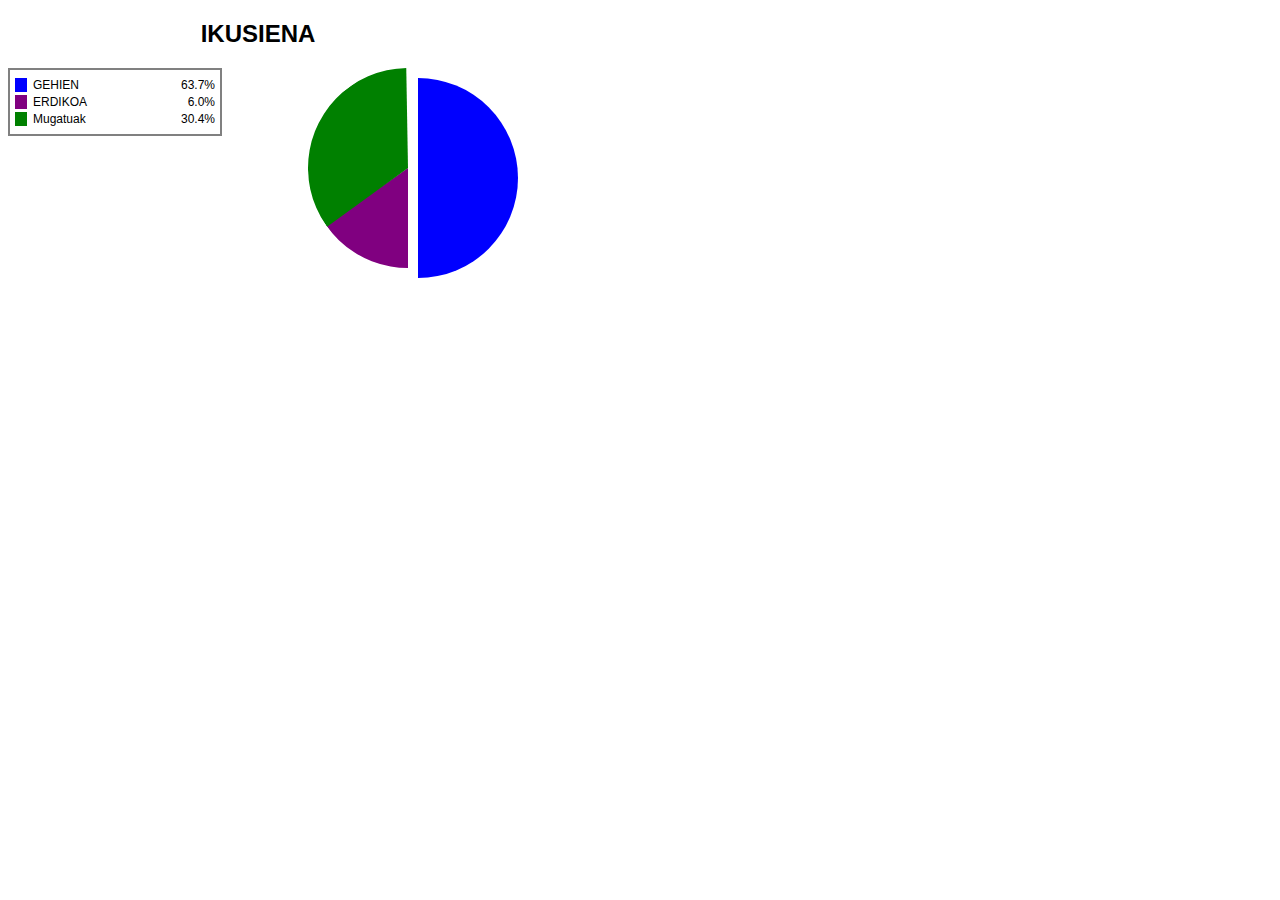
<file: index.html>
<!DOCTYPE html PUBLIC "-//W3C//DTD XHTML 1.0 Transitional//EN" "http://www.w3.org/TR/xhtml1/DTD/xhtml1-transitional.dtd">
<html xmlns="http://www.w3.org/1999/xhtml">
<head>
<meta http-equiv="Content-Type" content="text/html; charset=utf-8" />
<title>Pure CSS3 Pie Charts</title>
<link  rel="stylesheet" href="mystyle.css">
</head>
<body>

<div class="chart">
  <h2>IKUSIENA</h2>
  <div class="legend">
    <div id="gehien-lbl">GEHIEN <span>63.7%</span></div>
    <div id="erdikoa-lbl">ERDIKOA <span>6.0%</span></div>
    <div id="gutxien-lbl">Mugatuak<span>30.4%</span></div>
  </div>
  <div id="gehien" class="hold gt50">
    <div class="pie"></div>
  </div>
  <div id="erdikoa" class="hold">
    <div class="pie"></div>
  </div>
  <div id="gutxien" class="hold">
    <div class="pie"></div>
  </div>
</div>
</body>
</html>
</file>
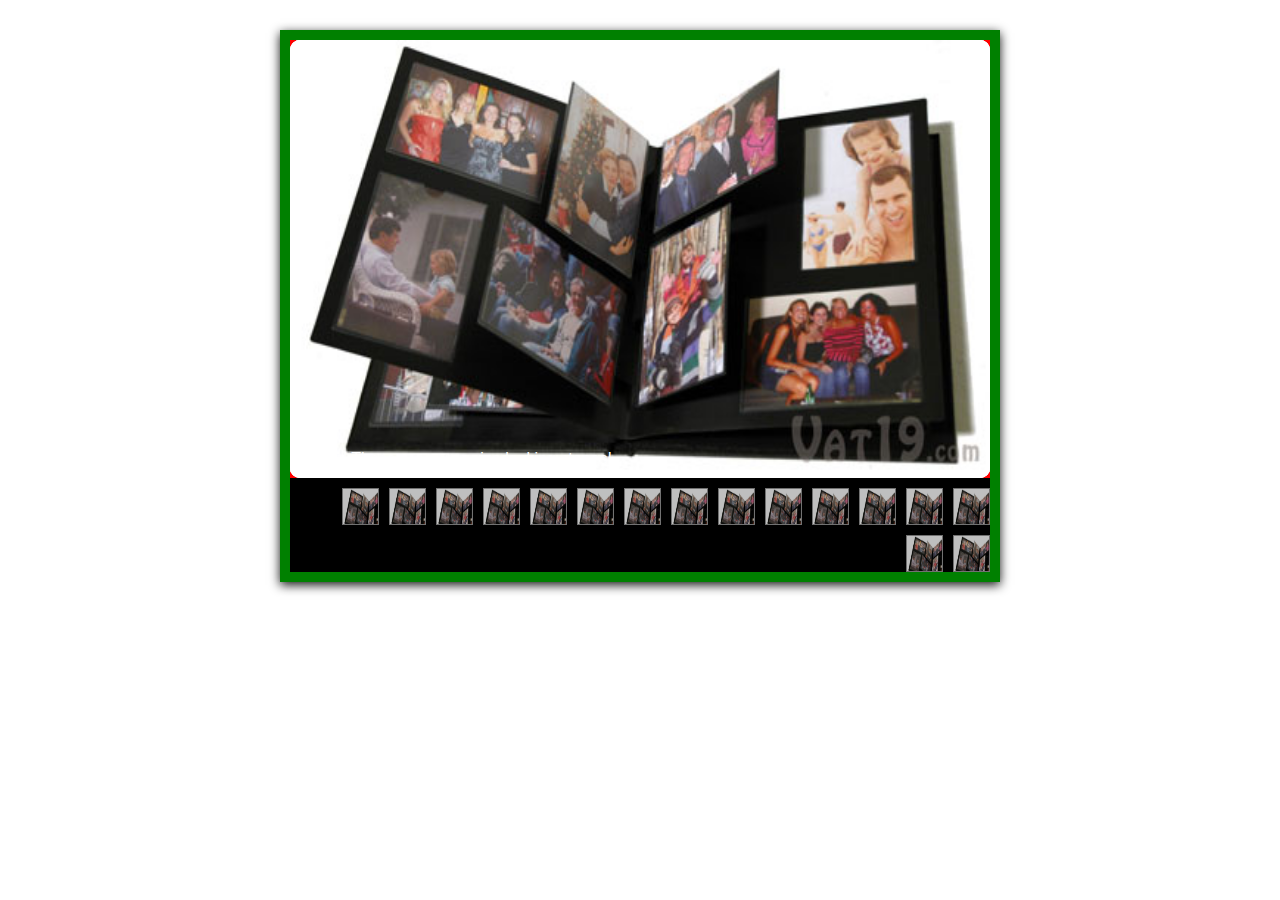
<file: gallery.html>
<!DOCTYPE html>
<html lang="">
<head>  
<meta charset="utf-8">
<title>Pure CSS3 Animated Sliding Image Gallery - No JS | View in Safari or Chrome</title>
 <link rel="stylesheet" type="text/css" media="all" href="gallery.css">
 
</head>

<body>

<div id="box">

<ul id="slider">
	<li id="1" >
		<img src="img/image1.jpg" alt="grass-blades" width="700" height="438" />
		<p><span>Lorem ipsum dolor sit amet, consectetur adipisicing elit, sed do eiusmod tempor incididunt ut labore et dolore magna aliqua. Ut enim ad minim veniam, quis nostrud exercitation ullamco laboris nisi ut aliquip ex ea commodo consequat.</span></p>
	</li>
	<li id="2">
		<img src="img/image1.jpg" alt="ladybug" width="700" height="438" />
		<p><span>Mind your step!</span></p>
	</li>
	<li id="3">
		<img src="img/image1.jpg" alt="lotus" width="700" height="438" />
		<p><span>This is an image of a big flower!</span></p>
	</li>
	<li id="4">
		<img src="img/image1.jpg" alt="stones" width="700" height="438" />
		<p><span>Damn! Those are some nice looking stones!</span></p>
	</li>
</ul>

<ul id="thumb">
<li><a href="#1"><img src="img/image1.jpg" alt="grass-blades" width="50" height="50" /></a></li>
	<li><a href="#2"><img src="img/image1.jpg" alt="ladybug" width="50" height="50" /></a></li>
	<li><a href="#3"><img src="img/image1.jpg" alt="lotus" width="50" height="50" /></a></li>
	<li><a href="#4"><img src="img/image1.jpg" alt="stones" width="50" height="50" /></a></li>

	<li><a href="#1"><img src="img/image1.jpg" alt="grass-blades" width="50" height="50" /></a></li>
	<li><a href="#2"><img src="img/image1.jpg" alt="ladybug" width="50" height="50" /></a></li>
	<li><a href="#3"><img src="img/image1.jpg" alt="lotus" width="50" height="50" /></a></li>
	<li><a href="#4"><img src="img/image1.jpg" alt="stones" width="50" height="50" /></a></li>

	<li><a href="#1"><img src="img/image1.jpg" alt="grass-blades" width="50" height="50" /></a></li>
	<li><a href="#2"><img src="img/image1.jpg" alt="ladybug" width="50" height="50" /></a></li>
	<li><a href="#3"><img src="img/image1.jpg" alt="lotus" width="50" height="50" /></a></li>
	<li><a href="#4"><img src="img/image1.jpg" alt="stones" width="50" height="50" /></a></li>

	<li><a href="#1"><img src="img/image1.jpg" alt="grass-blades" width="50" height="50" /></a></li>
	<li><a href="#2"><img src="img/image1.jpg" alt="ladybug" width="50" height="50" /></a></li>
	<li><a href="#3"><img src="img/image1.jpg" alt="lotus" width="50" height="50" /></a></li>
	<li><a href="#4"><img src="img/image1.jpg" alt="stones" width="50" height="50" /></a></li>
</ul>

</div>


</body>
</html>
</file>
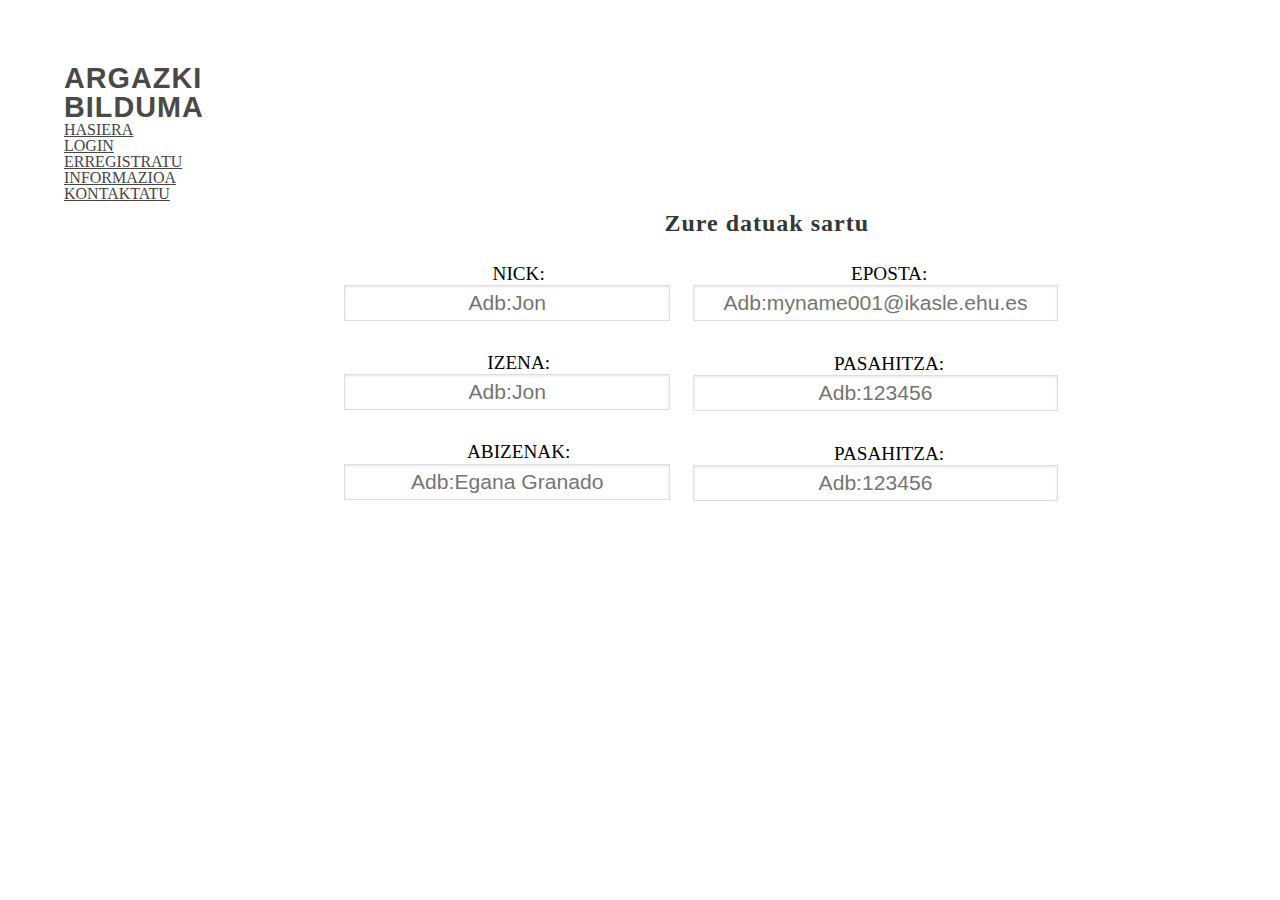
<file: register.html>
<!DOCTYPE html>
<html lang="en">
<head>
	<title>ARGAZKI BILDUMA</title>

	<link rel="stylesheet" type="text/css" href="css/reset.css">
	<link rel="stylesheet" type="text/css" href="css/main.css">
	<link rel="stylesheet" type="text/css" href="css/mystyle.css">
    <script type="text/javascript" src="js/jquery.js"></script>
    <script type="text/javascript" src="js/main.js"></script>
	
</head>
<body>
<div id="container">
	<header>
		<div class="logo">
			<p><h1>ARGAZKI BILDUMA</h1></p>
		</div>

		<div id="menu_icon"></div>
		<nav>
			<ul>
				<li><a href="index.html" >HASIERA</a></li>
				<li><a href="login.html">LOGIN</a></li>
				<li><a href="register.html" class="selected">ERREGISTRATU</a></li>
				<li><a href="#">INFORMAZIOA</a></li>
				<li><a href="contact.html">KONTAKTATU</a></li>
			</ul>
		</nav><!-- end navigation menu -->

	</header><!-- end header -->

	<section class="main clearfix">
	<h2>Zure datuak sartu</h2>
	<form name="erregistro" id="hongkiat-form"  method="POST" >
		<section id="aligned">
			<p>NICK:</p><input type="text" name="IZENA" id="name" placeholder="Adb:Jon" autocomplete="off" tabindex="1" class="txtinput" required>
			<p>IZENA:</p> <input type="text" name="IZENA" id="name" placeholder="Adb:Jon" autocomplete="off" tabindex="1" class="txtinput" required>
			<p>ABIZENAK:</p><input type="text" name="ABIZENAK" id="name" placeholder="Adb:Egana Granado" autocomplete="off" tabindex="1" class="txtinput" required pattern="([a-zA-z]*\s[a-zA-z]*)*">
		
		</section>
		<section id="aside">	
				<p>EPOSTA:</p><input type="email" name="POSTA" id="email" placeholder="Adb:myname001@ikasle.ehu.es" autocomplete="off" tabindex="2" class="txtinput" pattern="^[a-z]*[0-9]{3}(\@irakasle|\@ikasle)\.ehu(\.es|\.eus)$" required >
					<p>PASAHITZA:</p><input type="password" name="PASAHITZA" id="password" placeholder="Adb:123456" autocomplete="off" tabindex="3" class="txtinput" >
					<p>PASAHITZA:</p><input type="password" name="PASAHITZA2" id="password2" placeholder="Adb:123456" autocomplete="off" tabindex="4" class="txtinput" onchange="pasahitzaBalidatu(password.value,password2.value)">
		</section>
	</form>

	</section><!-- end main -->
</div>
</body>
</html>
</file>
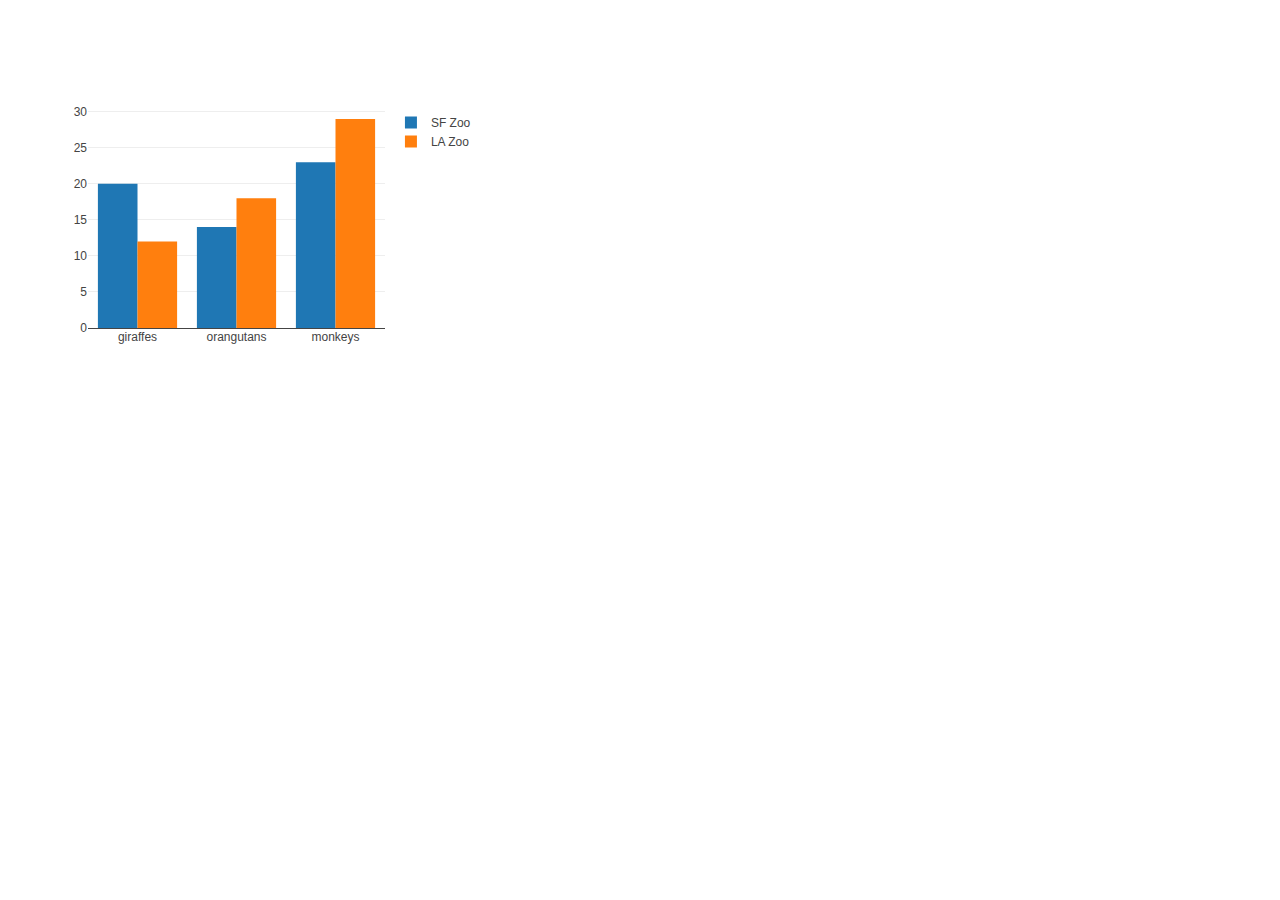
<file: example/bar.html>
<html>
<head>
  <!-- Plotly.js -->
</head>

<body>
  
  <div id="myDiv" style="width: 480px; height: 400px;"><!-- Plotly chart will be drawn inside this DIV --></div>
  
  <script src="https://cdn.plot.ly/plotly-latest.min.js"></script>
  <script>
    var trace1 = {
  x: ['giraffes', 'orangutans', 'monkeys'], 
  y: [20, 14, 23], 
  name: 'SF Zoo', 
  type: 'bar'
};

var trace2 = {
  x: ['giraffes', 'orangutans', 'monkeys'], 
  y: [12, 18, 29], 
  name: 'LA Zoo', 
  type: 'bar'
};

var data = [trace1, trace2];

var layout = {barmode: 'group'};

Plotly.newPlot('myDiv', data, layout);
  </script>
  
</body>
</html>
</file>
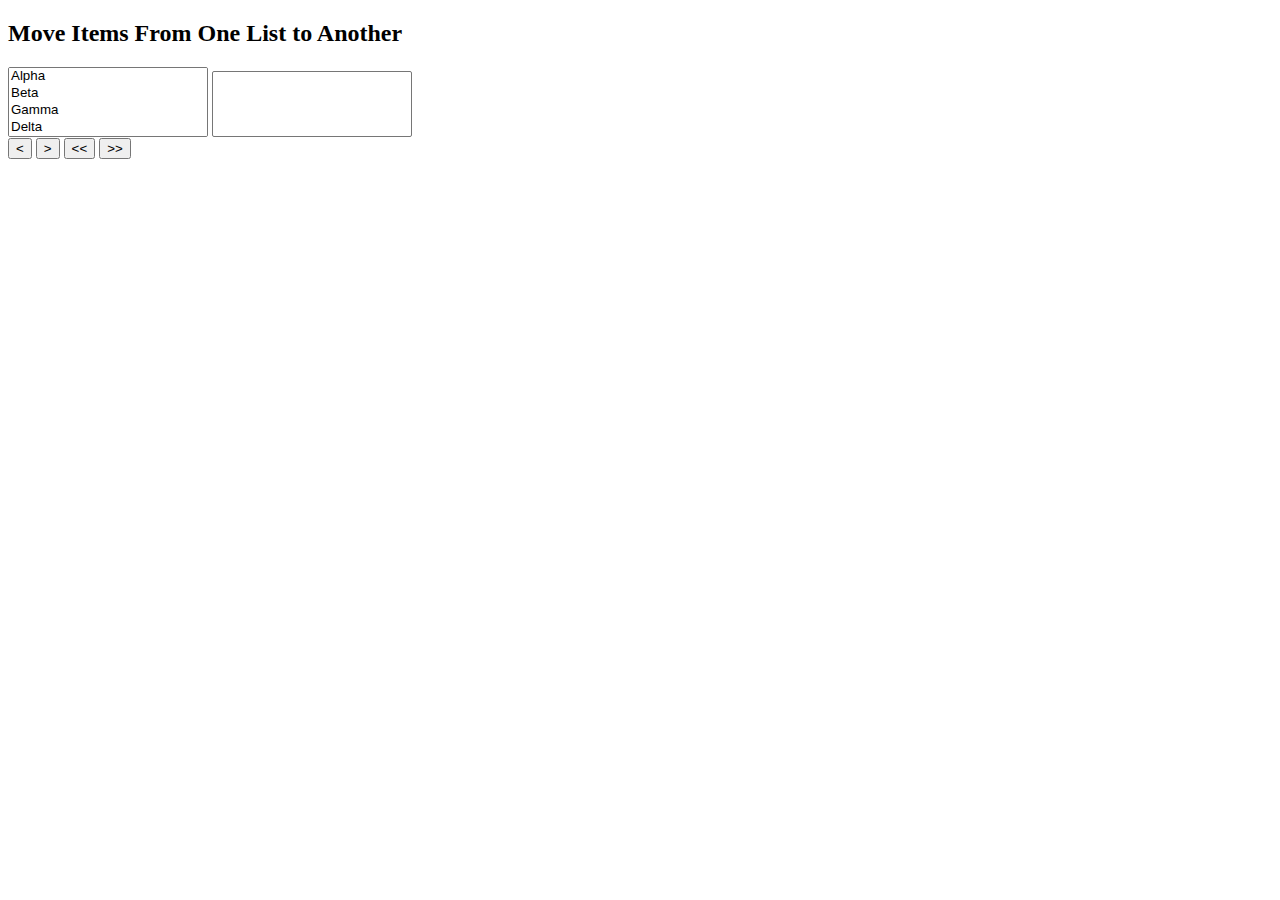
<file: example/example.html>
<!DOCTYPE html>
<html>
<head>
    <title>Move Items from One MultiSelect List To Another</title>
    <script src="jquery-1.11.1.min.js"></script>
    <script type="text/javascript">
        $(function () {
            function moveItems(origin, dest) {
                $(origin).find(':selected').appendTo(dest);
            }

            function moveAllItems(origin, dest) {
                $(origin).children().appendTo(dest);
            }

            $('#left').click(function () {
                moveItems('#sbTwo', '#sbOne');
            });

            $('#right').on('click', function () {
                moveItems('#sbOne', '#sbTwo');
            });

            $('#leftall').on('click', function () {
                moveAllItems('#sbTwo', '#sbOne');
            });

            $('#rightall').on('click', function () {
                moveAllItems('#sbOne', '#sbTwo');
            });
        });
    </script>
</head>
<body>
    <h2>Move Items From One List to Another</h2>
    <select style="width:200px;" id="sbOne" multiple="multiple">
        <option value="1">Alpha</option>
        <option value="2">Beta</option>
        <option value="3">Gamma</option>
        <option value="4">Delta</option>
        <option value="5">Epsilon</option>
    </select>

    <select style="width:200px;" id="sbTwo" multiple="multiple">

    </select>

    <br />

    <input type="button" id="left" value="<" />
    <input type="button" id="right" value=">" />
    <input type="button" id="leftall" value="<<" />
    <input type="button" id="rightall" value=">>" />
</body>
</html>
</file>
<file: mystyle.css>
body {
	font-family:Tahoma, Geneva, sans-serif;
}
h2 {
	text-align:center;
}
.chart {
	position:relative;
	width:500px;
	height:250px;
}
.hold {
	position:absolute;
	width:200px;
	height:200px;
	clip:rect(0px,200px,200px,100px);
	left:300px;
}
.pie {
	position:absolute;
	width:200px;
	height:200px;
	clip:rect(0px,100px,200px,0px);
	-moz-border-radius:100px;
	-webkit-border-radius:100px; 
	border-radius:100px; 
}
.hold.gt50 {
	clip:rect(auto, auto, auto, auto);
}
.pie.fill {
	-moz-transform:rotate(180deg) !important;
	-webkit-transform:rotate(180deg) !important;
	-o-transform:rotate(180deg) !important;
	transform:rotate(180deg) !important;
}
.legend {
	clear:left;
	float:left;
	font-size:12px;
	border:2px solid grey;
	padding:5px;
	width:200px;
}
.legend DIV {
	margin:3px 0;
}
.legend span {
	float:right;
	padding-left:.5em;
}

#gehien{
	margin-left:10px;
	margin-top:10px;
}
#gehien .pie {
	background-color:blue;
	border-color:blue;
	-moz-transform:rotate(180deg); 
	-webkit-transform:rotate(180deg); 
	-o-transform:rotate(180deg);
	transform:rotate(180deg);
}
#gehien-lbl {
	border-left:blue solid 1em;
	padding-left:.5em;
}
#erdikoa {
	-moz-transform:rotate(180deg); 
	-webkit-transform:rotate(180deg);
	-o-transform:rotate(180deg); 
	transform:rotate(180deg); 
}
#erdikoa .pie {
	background-color:purple;
	border-color:purple;
	-moz-transform:rotate(55deg); 
	-webkit-transform:rotate(55deg);
	-o-transform:rotate(55deg); 
	transform:rotate(55deg); 
}
#erdikoa-lbl {
	border-left:purple solid 1em;
	padding-left:.5em;
}
#gutxien{
	-moz-transform:rotate(234deg); 
	-webkit-transform:rotate(234deg); 
	-o-transform:rotate(234deg); 
	transform:rotate(234deg); 
}
#gutxien .pie {
	background-color:green;
	border-color:grey;
	-moz-transform:rotate(125deg); 
	-webkit-transform:rotate(125deg); 
	-o-transform:rotate(125deg); 
	transform:rotate(125deg); 
}
#gutxien-lbl {
	border-left:green solid 1em;
	padding-left:.5em;
}
</file>
<file: gallery.css>
* {
	margin: 0;
	padding: 0;
}

img {border: none;}

a {outline: none;}

body {
	font-family: Helvetica, Verdana, Arial, sans-serif;
	text-align: center;
	color: #fff;
}

h1 {
	margin: 30px 0 0 0;
	text-shadow: #d6d6d6 0px 1px 2px;
	color: #030303
}

h3 {
	margin: 10px 0 10px 0;
	text-shadow: #d6d6d6 0px 1px 2px;
	color: #030303
}



/* Fades in the slideshow. Hides the initial animation on the li tag. Ooops!! */

@-webkit-keyframes fadeIn {
	0% {
		opacity: 0;
		
	}
	
	50% { 
		opacity: 0;
	}
	
	100% { 
		opacity: 1;
	}
}

#box {
	text-align: left;
	width: 700px;
	margin: 30px auto 0 auto;
	background: red;
	overflow: hidden;
	border: 10px solid green;
	-webkit-box-shadow: #131313 0px 2px 10px;
	-moz-box-shadow: #131313 0px 3px 10px;
	box-shadow: #131313 0px 3px 10px;	
	-webkit-animation-name: fadeIn; 
  	-webkit-animation-duration: 3.1s; 
  	-webkit-animation-iteration-count: 1;
  	-webkit-animation-delay: 0s;
}

ul#slider{
	-webkit-border-radius: 10px;
	margin: 0px;
	padding: 0px;
	list-style: none;
	position: relative;
	width: 700px;
	height: 438px;
	overflow: hidden;	
	background-color:grey;
}

ul#thumb {
	overflow: none;
	margin: 0px 0px 0px 0px;
	padding: 0px;
	list-style: none;
	position: relative;
	background: #000;
	overflow: auto;
	width: 700px;
}

ul#thumb a {
	-webkit-transition: opacity .2s ease-in-out;
	border: 1px solid #979797;
	width: 35px;
	height: 35px;
	display: block;
	overflow: hidden;
	float: right;
	margin: 10px 0px 0px 10px;
	opacity: 0.75;
}

ul#thumb a:hover {
	opacity: 1;
} 

ul#slider li {	
	width: 700px;
	height: 438px;
	position: absolute;
	}
	
ul#slider li p {
	position: absolute;
	bottom: 0;
	left: 0;
	z-index: inherit;
	color: #fff;
	width: 100%;
}

ul#slider li p span {
	line-height: 1.2em;
	padding: 10px;
	display: block;
}

/* Animation for the :target image. Slides the image in. */

@-webkit-keyframes moveTarget {
	0% {
		left:-700px;
		
	}
	
	100% { 
		left:0px;
	}
}


ul#slider li:target {
	-webkit-animation-name: moveTarget; 
	-webkit-animation-duration: .5s; 
	-webkit-animation-iteration-count: 1;
	top:0px;
	left: 0px;
	z-index: 10;
}

/*
Animation for the current image. Slides it out the frame and back to the starting position. 
Adds a lower z-index than the now current image.
*/

@-webkit-keyframes moveIt {
	0% {
		left:0px;
		
	}
	50% {
		left:700px;
		
	}
	100% { 
		left:-700px;
		z-index: 5;
	}
}

ul#slider li:not(:target) {
	-webkit-animation-name: moveIt; 
  	-webkit-animation-duration: 1.5s; 
  	-webkit-animation-iteration-count: 1;
	top:0px;
	left: 0px;
}
</file>
<file: css/main.css>
/*  General CSS*/
body{
    background: #fff;
}

h1, h2, h3, h4, h5 ,h6{
    color: #4b4848;
    font-family: "raleway-regular", arial;
    letter-spacing: 1px;
}

h1              { font-size: 1.8em; }
h2              { font-size: 1.5em; margin: .75em 0 }
h3              { font-size: 1.17em; margin: .83em 0 }
h5              { font-size: .83em; margin: 1.5em 0 }
h6              { font-size: .75em; margin: 1.67em 0 }
h1, h2, h3, h4,
h5, h6          { font-weight: bolder }

/*Menu*/
p, ul, li, div, nav { padding:0; margin:0; }
 body { font-family:Calibri; }
#container{
	margin-top:5%;
	margin-left:5%;
	margin-right:5%;
	
} 
 #menu {
	 overflow: auto;
	 float:left;
	 position:relative;
	 z-index:2;
	width:32%;
} 
 .parent-menu { 
 background-color: white; 
 min-width:200px; 
 float:left; 
 } 
 #menu ul { list-style-type:none; }
 #menu ul li{ margin-top:10%;} 
 #menu ul li a {
	 padding:10px 0px;
	 display:block;
	 color:black;
	 text-decoration:none;
	 font-size:1.25em;
	 padding-left:5px;
} 
 #menu ul li a img{
	height:15px;
} 
 #menu ul li a:hover { background-color:#e6e6e6; }
 #menu ul li:hover > ul {
	 left: 50%;
	 -webkit-transition: left 400ms ease-in;
	 -moz-transition: left 400ms ease-in;
	 -ms-transition: left 400ms ease-in;
	 transition: left 400ms ease-in;
}
 #menu ul li > ul {
	 position: absolute;
	 background-color: #e6e6e6;
	 width:150px;
	 top: 0;
	 z-index: -1;
	 height: 100%;
	 -webkit-transition: left 400ms ease-in;
	 -moz-transition: left 400ms ease-in;
	 -ms-transition: left 400ms ease-in;
	 transition: left 400ms ease-in;
	 font-size:0.8em;
}

 #menu ul li > ul li a{
		 margin-top:3%;
		 padding-left:10%;
}
 #menu ul li > ul li a img{
	 margin-left:1%;
}

 #menu ul li > ul li a:hover { 
 background-color:grey;
 color:#e6e6e6; }
 .logo{
	 width:22%;
 }
 .main{
	 margin-left:22%;
	 width:78%;
	 z-index: -2;
	 padding:0;
	 height:450px;
 }
</file>
<file: css/mystyle.css>
/** the form elements **/
#hongkiat-form {
	height:90%;
	text-align:center;
	padding-left:3%;
	}
.main h2 {
color: #363636;
font-family: "Droid Serif", Georgia, serif; 
padding:1%;
text-align: center; 
margin-top:0;
}

/** Erregistroarentzat **/
#hongkiat-form  p{
	padding:0.6%;
}
#hongkiat-form .txtinput { 
display: block;
font-family: "Helvetica Neue", Arial, sans-serif;
border-style: solid;
border-width: 1px;
border-color: #dedede;
margin-bottom: 30px;
font-size: 2.2em;
padding: 5px 5px;
width:90%;
color: #777;
box-shadow: 0 1px 3px rgba(0, 0, 0, 0.1) inset;
-moz-box-shadow: 0 1px 3px rgba(0, 0, 0, 0.1) inset;
-webkit-box-shadow: 0 1px 3px rgba(0, 0, 0, 0.1) inset; 
transition: border 0.15s linear 0s, box-shadow 0.15s linear 0s, color 0.15s linear 0s;
-webkit-transition: border 0.15s linear 0s, box-shadow 0.15s linear 0s, color 0.15s linear 0s;
-moz-transition: border 0.15s linear 0s, box-shadow 0.15s linear 0s, color 0.15s linear 0s;
-o-transition: border 0.15s linear 0s, box-shadow 0.15s linear 0s, color 0.15s linear 0s;
text-align: center; 
}

#hongkiat-form .txtinput:focus { 
color: #333;
border-color: rgba(41, 92, 161, 0.4);
box-shadow: 0 1px 3px rgba(0, 0, 0, 0.1) inset, 0 0 8px rgba(41, 92, 161, 0.6);
-moz-box-shadow: 0 1px 3px rgba(0, 0, 0, 0.1) inset, 0 0 8px rgba(41, 92, 161, 0.6);
-webkit-box-shadow: 0 1px 3px rgba(0, 0, 0, 0.1) inset, 0 0 8px rgba(41, 92, 161, 0.6);
outline: 0 none; 
}


#hongkiat-form #aligned { 
box-sizing: border-box; 
float: left; 
width: 40%;
font-size:0.6em; 
font-family: "Droid Serif", Georgia, serif; 
}


#hongkiat-form #aside {
	float: left;
	width: 45%;
	padding: 0;
	box-sizing: border-box;
	
font-family: "Droid Serif", Georgia, serif; 
font-size:0.6em; 
}

#aside p,#aligned p{font-size: 2em;}

#mezua { display: block;width:98%; margin-bottom:1%; height:5%;
float:left; }

#buttons { display: block;width:92%; margin-top:0;
float:left; }

#submitbtn {
	background-color: grey;
	margin-top:1%;
	width:89%;
	float:right;
height: 2em;
border: 1px solid;
font-weight: bold;
font-size: 1.3em;
color:  #fff;
text-shadow: 0px 1px 0px #222;
cursor: pointer;
-moz-border-radius: 2px;
-webkit-border-radius: 2px;
border-radius: 2px;
filter: progid:DXImageTransform.Microsoft.gradient( startColorstr='#e2eeaf', endColorstr='#90b026',GradientType=0 );
}

#buttons #submitbtn:hover, #buttons #submitbtn:active{
border-color: #808080;
color: #fff;
background: #808080;
background: -moz-linear-gradient(top, #808080 2%, #808085 3%, #808080 100%); 
background: -webkit-gradient(linear, left top, left bottom, color-stop(2%,rgb(228,237,189)), color-stop(3%,#808080), color-stop(100%,#808080)); 
background: -webkit-linear-gradient(top, #808080 2%, #808085 3%, #808080 100%); 
background: -o-linear-gradient(top, #808080 2%, #808085 3%, #808080 100%);
background: -ms-linear-gradient(top, #808080 2%, #808085 3%, #808080 100%);
background: linear-gradient(top, #808080 2%, #808085 3%, #808080 100%);
filter: progid:DXImageTransform.Microsoft.gradient( startColorstr='#e4edbd', endColorstr='#808080',GradientType=0 );
}
</file>
